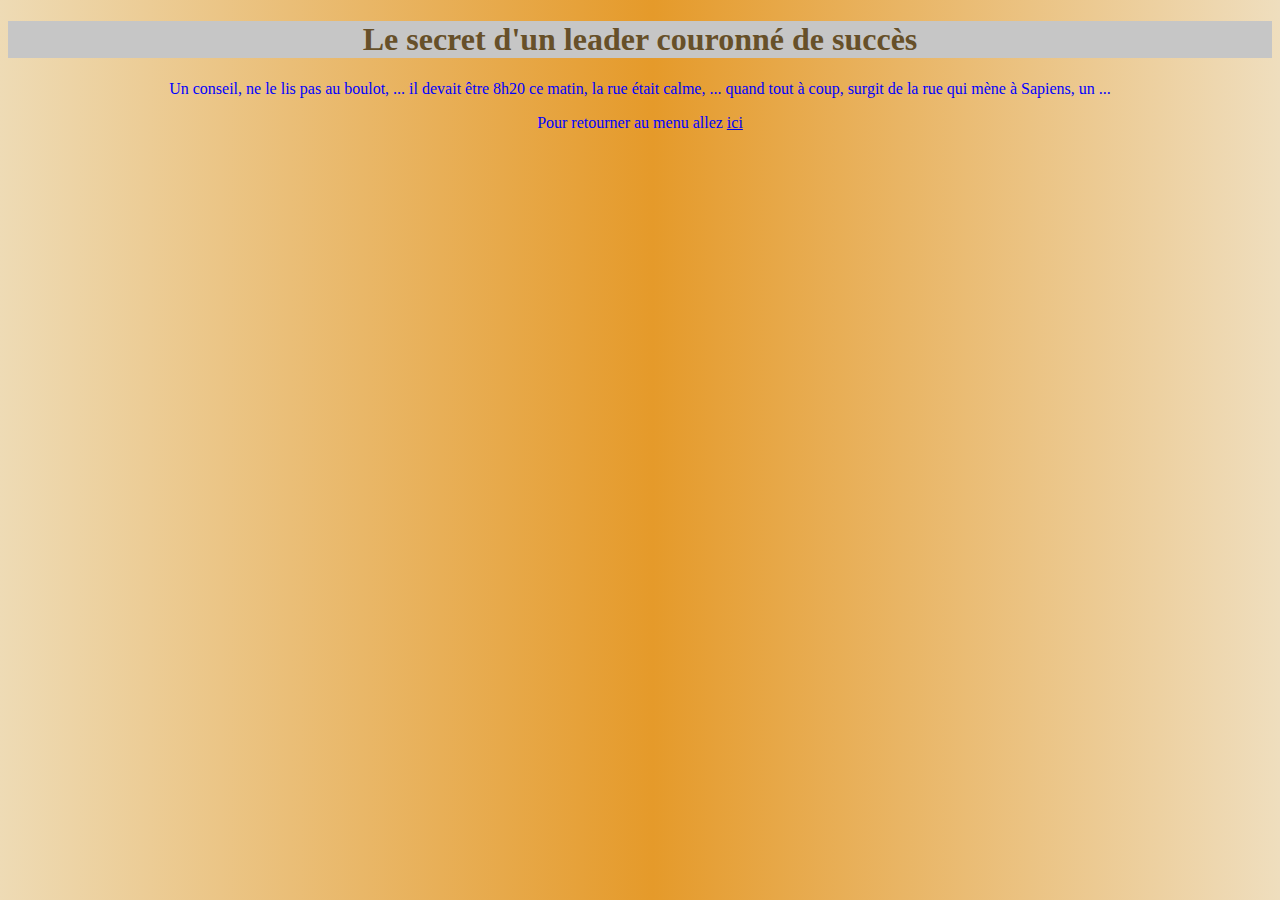
<file: public_html/01-ma_page.html>
<!DOCTYPE html>
<!--
To change this license header, choose License Headers in Project Properties.
To change this template file, choose Tools | Templates
and open the template in the editor.
-->
<html>
    <head>
        <link rel="stylesheet" href="my_styles.css"/>
        <meta charset="UTF-8">
        <meta name="viewport" content="width=device-width, initial-scale=1.0">
        <title>Ma page</title>
    </head>
    <body>
        <h1>Le secret d'un leader couronné de succès</h1>
        <p>Un conseil, ne le lis pas au boulot, ... il devait être 8h20 ce matin, la rue était calme, ... quand tout à coup, surgit de la rue qui mène à Sapiens, un ... </p>
        <p>
            Pour retourner au menu allez <a href="index.html">ici</a> 
        </p>
    </body>
</html>
</file>
<file: public_html/my_styles.css>
/*
To change this license header, choose License Headers in Project Properties.
To change this template file, choose Tools | Templates
and open the template in the editor.
*/
/* 
    Created on : 23-juil.-2019, 16:03:31
    Author     : Formateur
*/

body{
    background: rgba(238,219,181,1);
    background: -moz-linear-gradient(left, rgba(238,219,181,1) 0%, rgba(229,154,42,1) 51%, rgba(239,222,190,1) 100%);
    background: -webkit-gradient(left top, right top, color-stop(0%, rgba(238,219,181,1)), color-stop(51%, rgba(229,154,42,1)), color-stop(100%, rgba(239,222,190,1)));
    background: -webkit-linear-gradient(left, rgba(238,219,181,1) 0%, rgba(229,154,42,1) 51%, rgba(239,222,190,1) 100%);
    background: -o-linear-gradient(left, rgba(238,219,181,1) 0%, rgba(229,154,42,1) 51%, rgba(239,222,190,1) 100%);
    background: -ms-linear-gradient(left, rgba(238,219,181,1) 0%, rgba(229,154,42,1) 51%, rgba(239,222,190,1) 100%);
    background: linear-gradient(to right, rgba(238,219,181,1) 0%, rgba(229,154,42,1) 51%, rgba(239,222,190,1) 100%);
    filter: progid:DXImageTransform.Microsoft.gradient( startColorstr='#eedbb5', endColorstr='#efdebe', GradientType=1 );
    text-align: center;
}

p {  
    color : #0000FF;
    font-family: verdana;
    
}

h1,h2{

    background-color: #C6C6C6;
    color : #675029; 
}

img{
    border-style: solid;
    border-color: #66B025;
    border-width: 15px;
}

#animaux{
    
    list-style-type: none;
    list-style-image: url(images/etoile.jpg);
    margin-left: 20px;  
}
</file>
